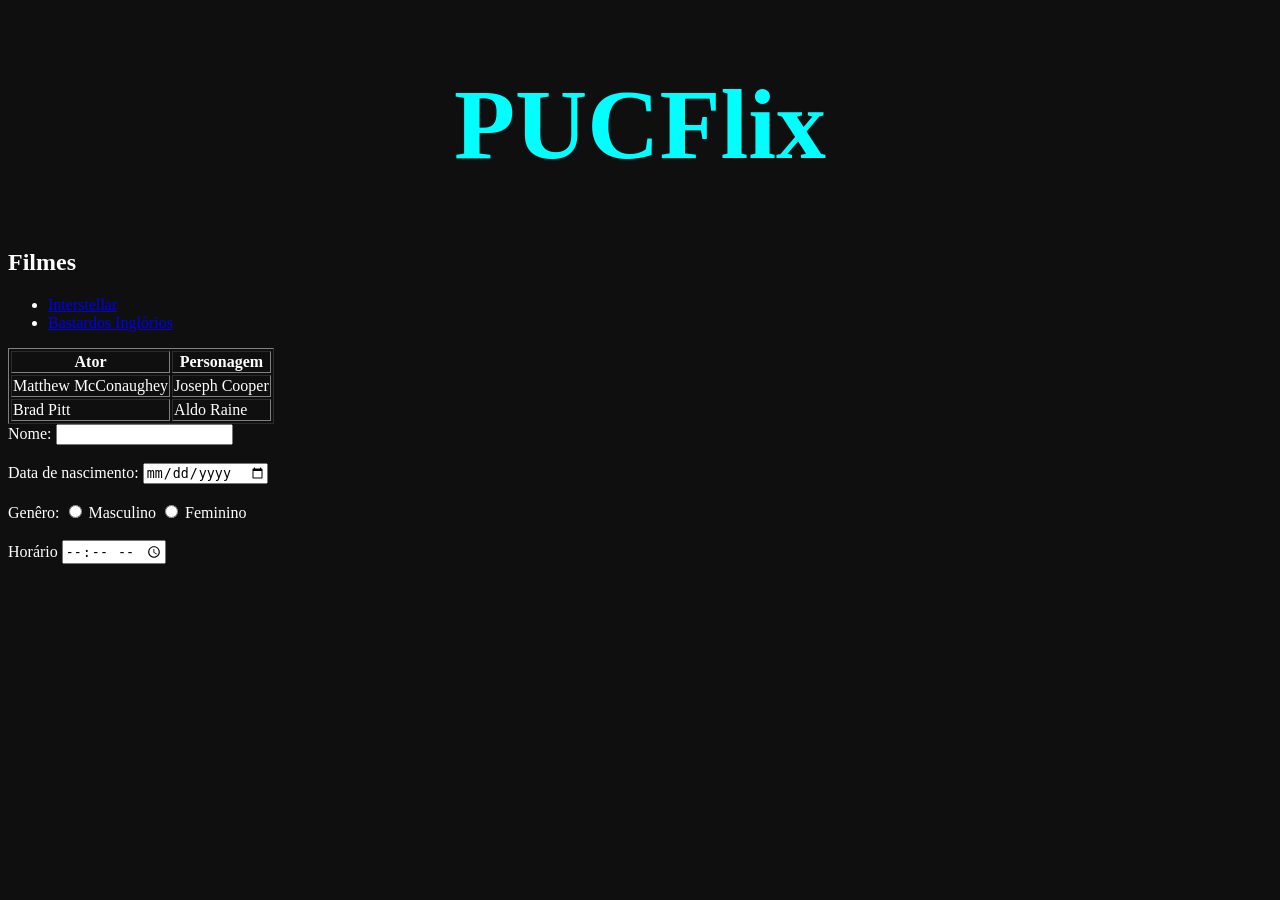
<file: index.html>
<!DOCTYPE html>
<html lang="pt-br">

<head>
    <title>PUCFlix</title>
    <link rel="stylesheet" href="css/style.css">
</head>

<body>
    <h1 class="primeiraClasse">PUCFlix</h1>
    <h2>Filmes</h2>

    <ul>
        <li><a href="interstellar.html">Interstellar</a></li>
        <li><a href="bastardosInglorios.html">Bastardos Inglórios</a></li>
    </ul>

    <table border="1">
        <thead>
            <tr>
                <th>Ator</th>
                <th>Personagem</th>
            </tr>
        </thead>
        <tbody>
            <tr>
                <td>Matthew McConaughey</td>
                <td>Joseph Cooper</td>
            </tr>
            <tr>
                <td>Brad Pitt</td>
                <td>Aldo Raine</td>
            </tr>
        </tbody>
    </table>

    <form>
        <label for="nome">Nome:</label>
        <input type="text" id="nome"><br><br>
        <label for="nascimento">Data de nascimento:</label>
        <input type="date" id="nascimento"><br><br>
        <label>Genêro:</label>
        <input type="radio" id="masculino" name="genero">
        <label for="masculino">Masculino</label>
        <input type="radio" id="feminino" name="genero">
        <label for="feminino">Feminino</label><br><br>
        <label for="horario">Horário</label>
        <input type="time" id="horario">
    </form>

</body>

</html>
</file>
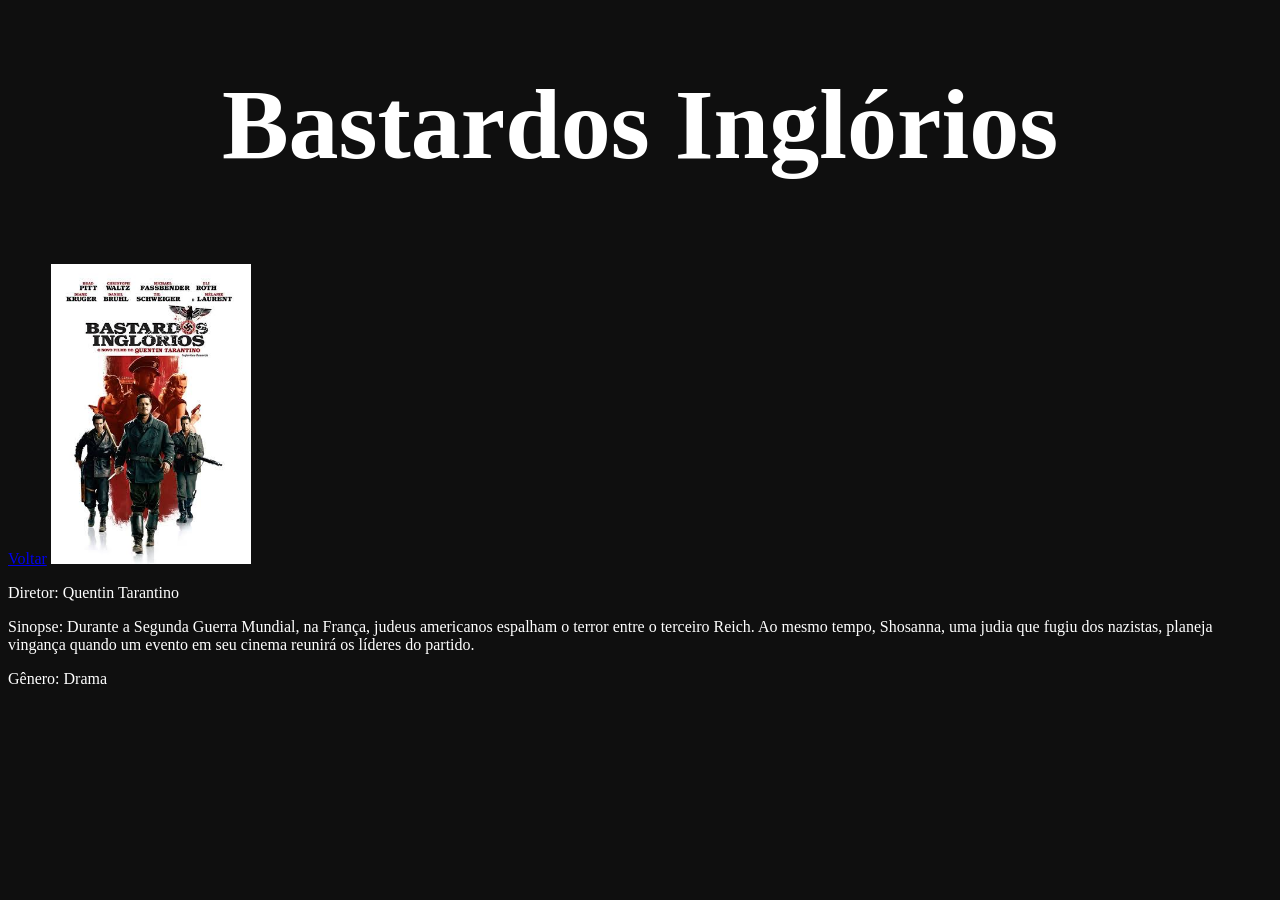
<file: bastardosInglorios.html>
<!DOCTYPE html>
<html>

<head>
    <title>Bastardos Inglórios</title>
    <link rel="stylesheet" href="css/style.css">
</head>

<body>
    <h1>Bastardos Inglórios</h1>

    <a href="index.html">Voltar</a>

    <img src="./img/bastardosInglorios.jpg" width="200" height="300">

    <iframe width="560" height="315" src="https://www.youtube.com/embed/sE8hc4gVyGo?si=OTcyh2Apw_6eCs93"
        title="YouTube video player" frameborder="0"
        allow="accelerometer; autoplay; clipboard-write; encrypted-media; gyroscope; picture-in-picture; web-share"
        referrerpolicy="strict-origin-when-cross-origin" allowfullscreen>
    </iframe>

    <p>Diretor: Quentin Tarantino</p>
    <p>
        Sinopse: Durante a Segunda Guerra Mundial, na França, judeus americanos espalham o
        terror entre o terceiro Reich. Ao mesmo tempo, Shosanna, uma judia que fugiu dos nazistas, planeja vingança
        quando um evento em seu cinema reunirá os líderes do partido.
    </p>
    <p>Gênero: Drama</p>

</body>

</html>
</file>
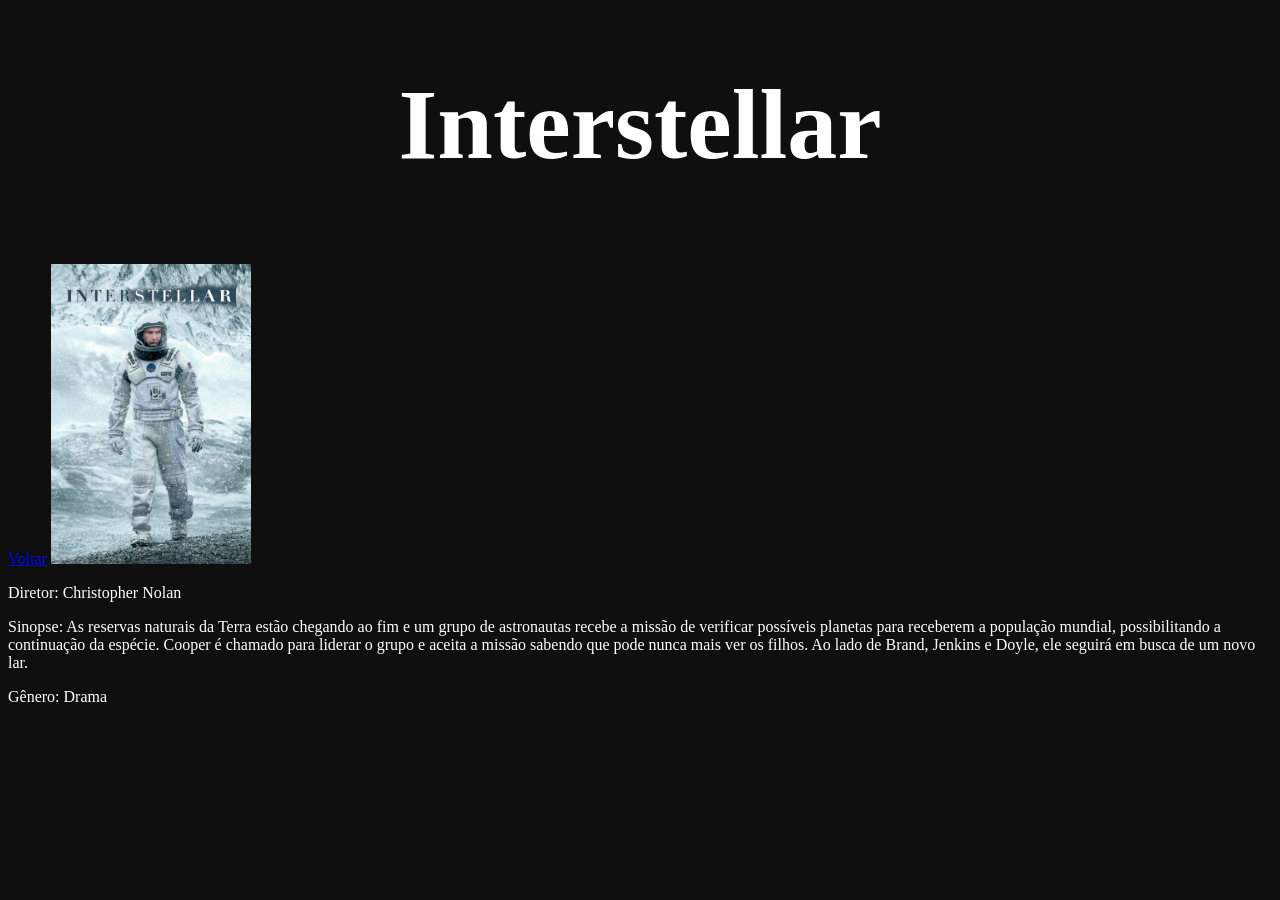
<file: interstellar.html>
<!DOCTYPE html>
<html>

<head>
    <title>Interstellar</title>
    <link rel="stylesheet" href="css/style.css">
</head>

<body>
    <h1>Interstellar</h1>

    <a href="index.html">Voltar</a>

    <img src="./img/interstellar.jpg" width="200" height="300">

    <iframe width="560" height="315" src="https://www.youtube.com/embed/i6avfCqKcQo?si=-iMF9iZ5vGUL4VOl"
        title="YouTube video player" frameborder="0"
        allow="accelerometer; autoplay; clipboard-write; encrypted-media; gyroscope; picture-in-picture; web-share"
        referrerpolicy="strict-origin-when-cross-origin" allowfullscreen>
    </iframe>

    <p>Diretor: Christopher Nolan</p>
    <p>
        Sinopse: As reservas naturais da Terra estão chegando ao fim e um grupo de astronautas
        recebe a missão de verificar possíveis planetas para receberem a população mundial, possibilitando a
        continuação da espécie. Cooper é chamado para liderar o grupo e aceita a missão sabendo que pode nunca mais
        ver os filhos. Ao lado de Brand, Jenkins e Doyle, ele seguirá em busca de um novo lar.
    </p>
    <p>Gênero: Drama</p>

</body>

</html>
</file>
<file: css/style.css>
body {
    background-color: #0F0F0F;
}

h1, h2, p, tr, label, li {
    color: #FFFFFF;
}

h1 {
    text-align: center;
    font-size: 100px;
}

.primeiraClasse {
    color: aqua;
}

.primeiraClasse:hover {
    color: rebeccapurple;
    text-decoration: dashed;
}
</file>
